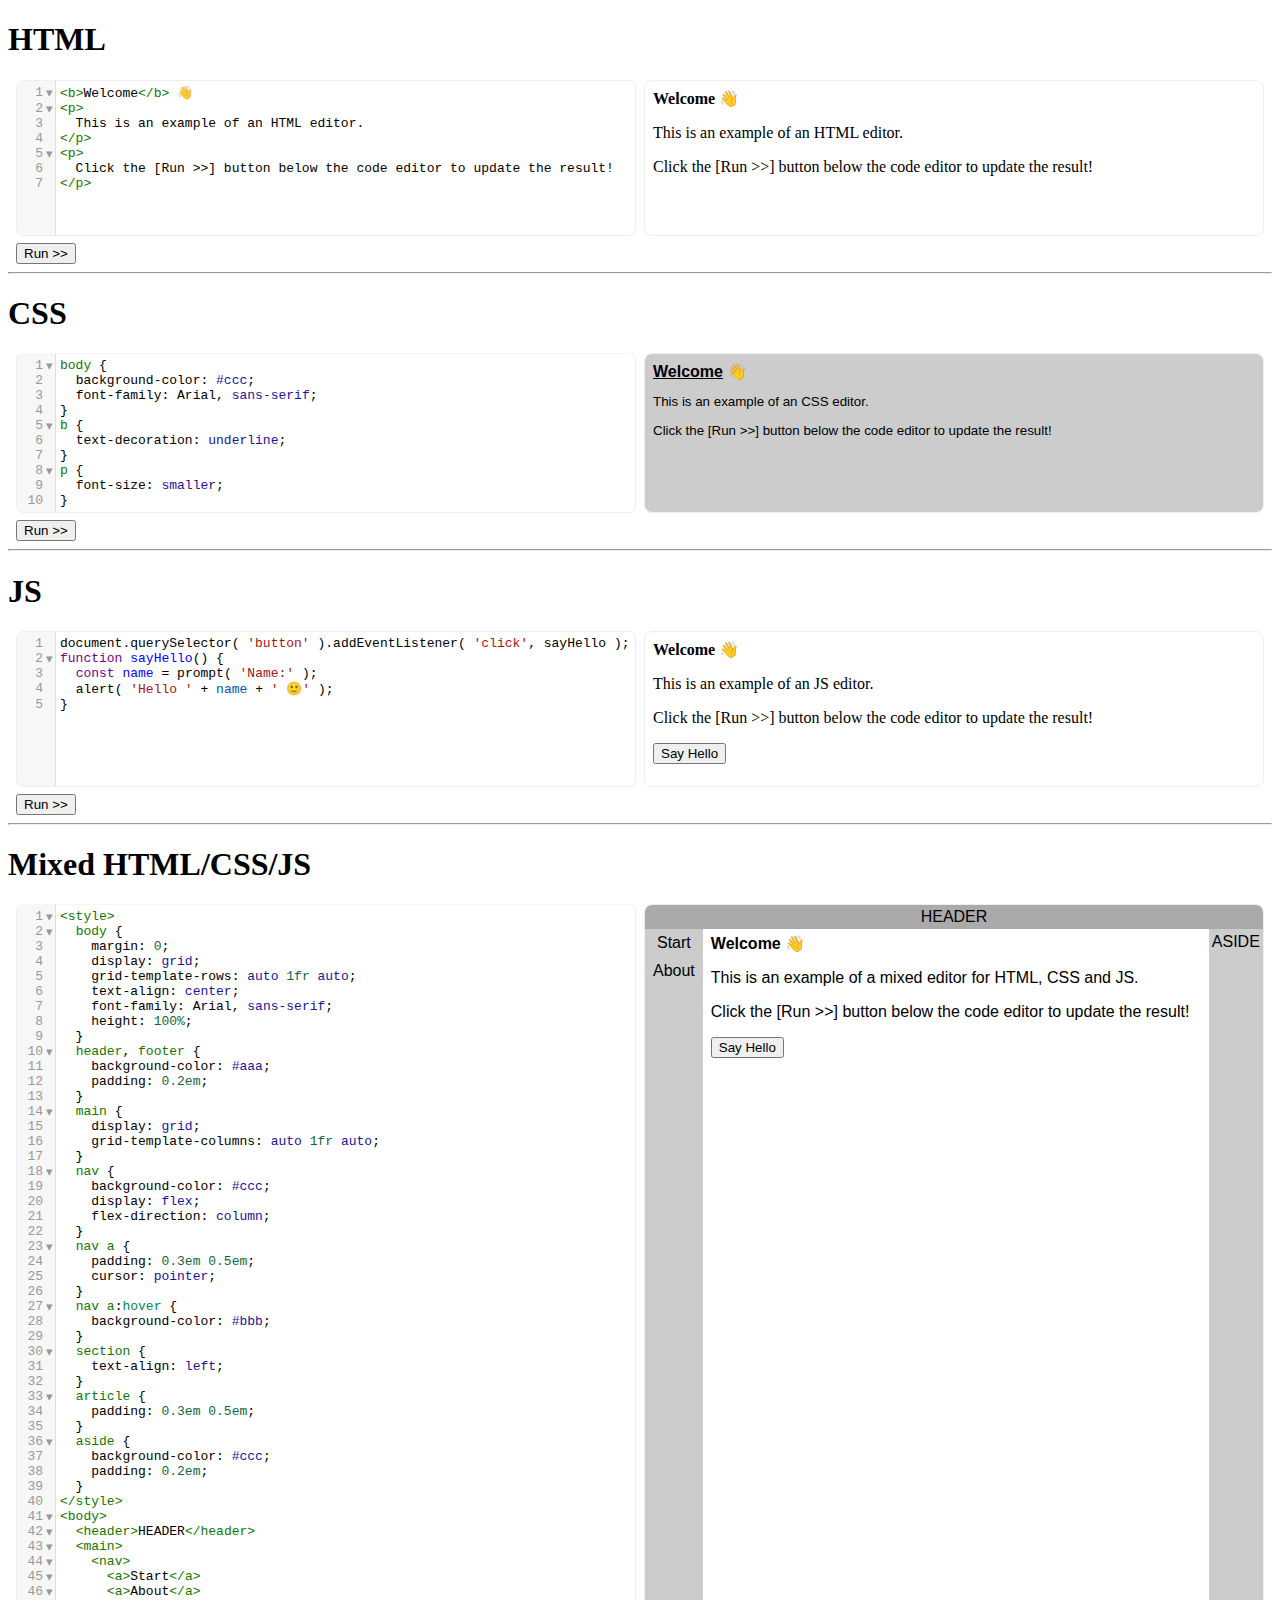
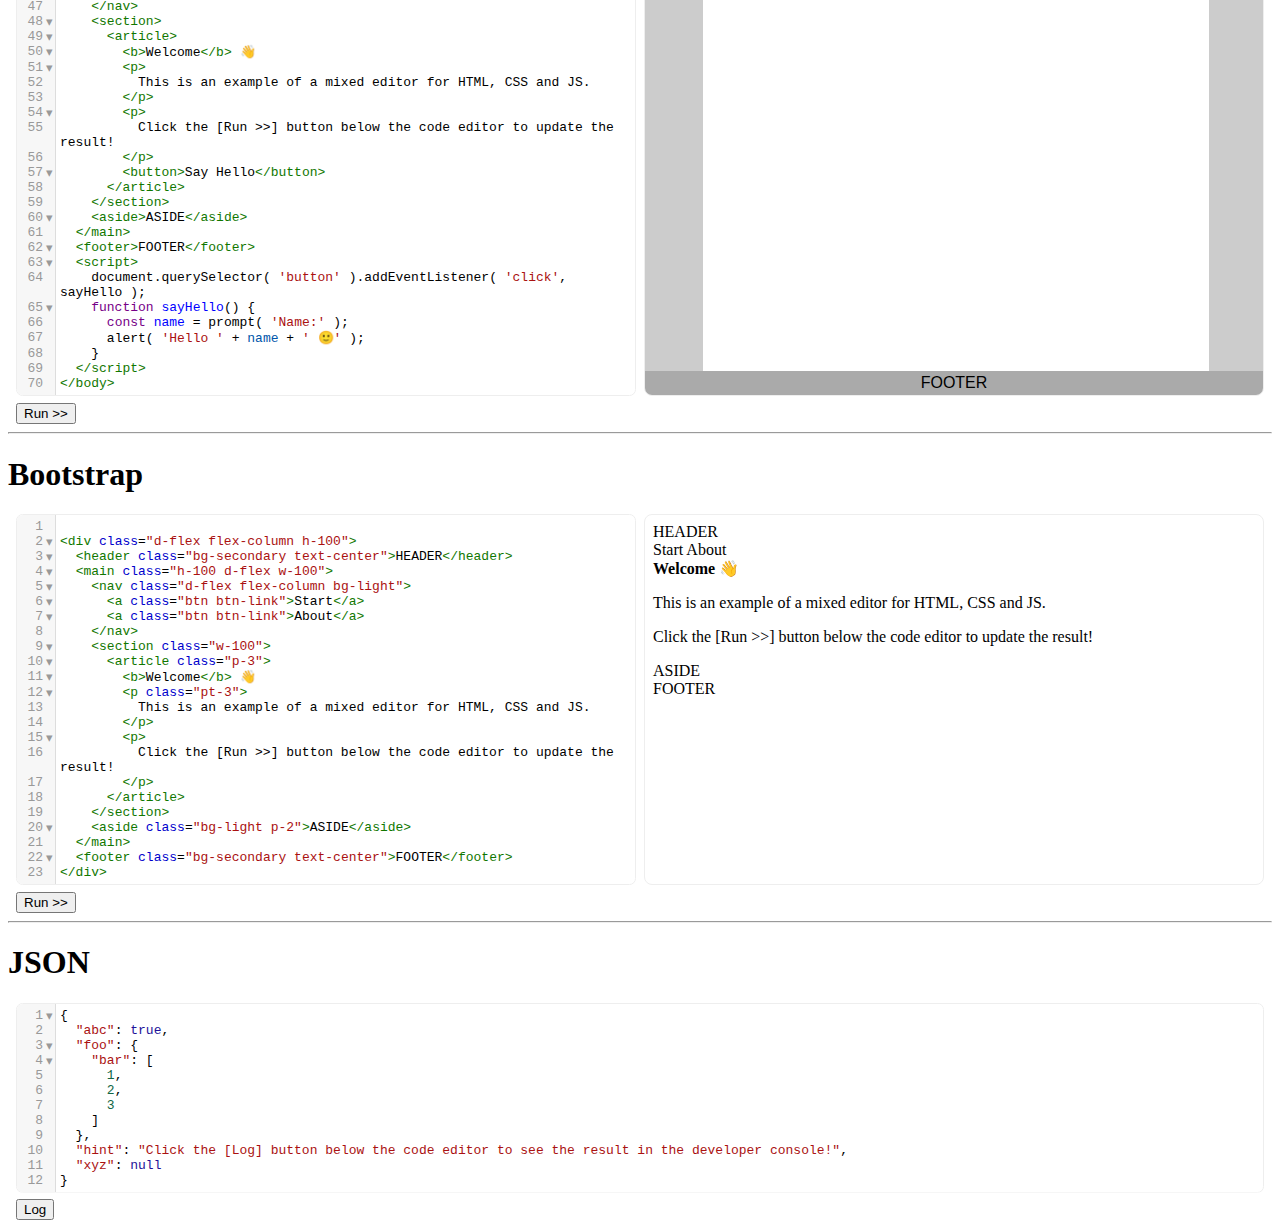
<file: index.html>
<!DOCTYPE html>
<meta charset="utf-8">
<meta name="viewport" content="width=device-width, initial-scale=1.0">
<meta name="author" content="André Kless <andre.kless@web.de> 2023">
<meta name="license" content="The MIT License (MIT)">
<link rel="icon" href="favicon.ico" type="image/x-icon">
<title>Code Editor</title>
<script src="././ccm.code_editor.js"></script>
<h1>HTML</h1>
<ccm-code_editor src='["ccm.load",{"url":"././configs.js#html","type":"module"}]'></ccm-code_editor>
<hr>
<h1>CSS</h1>
<ccm-code_editor src='["ccm.load",{"url":"././configs.js#css","type":"module"}]'></ccm-code_editor>
<hr>
<h1>JS</h1>
<ccm-code_editor src='["ccm.load",{"url":"././configs.js#js","type":"module"}]'></ccm-code_editor>
<hr>
<h1>Mixed HTML/CSS/JS</h1>
<ccm-code_editor src='["ccm.load",{"url":"././configs.js#mixed","type":"module"}]'></ccm-code_editor>
<hr>
<h1>Bootstrap</h1>
<ccm-code_editor src='["ccm.load",{"url":"././configs.js#bootstrap","type":"module"}]'></ccm-code_editor>
<hr>
<h1>JSON</h1>
<ccm-code_editor src='["ccm.load",{"url":"././configs.js#json","type":"module"}]'></ccm-code_editor>
</file>
